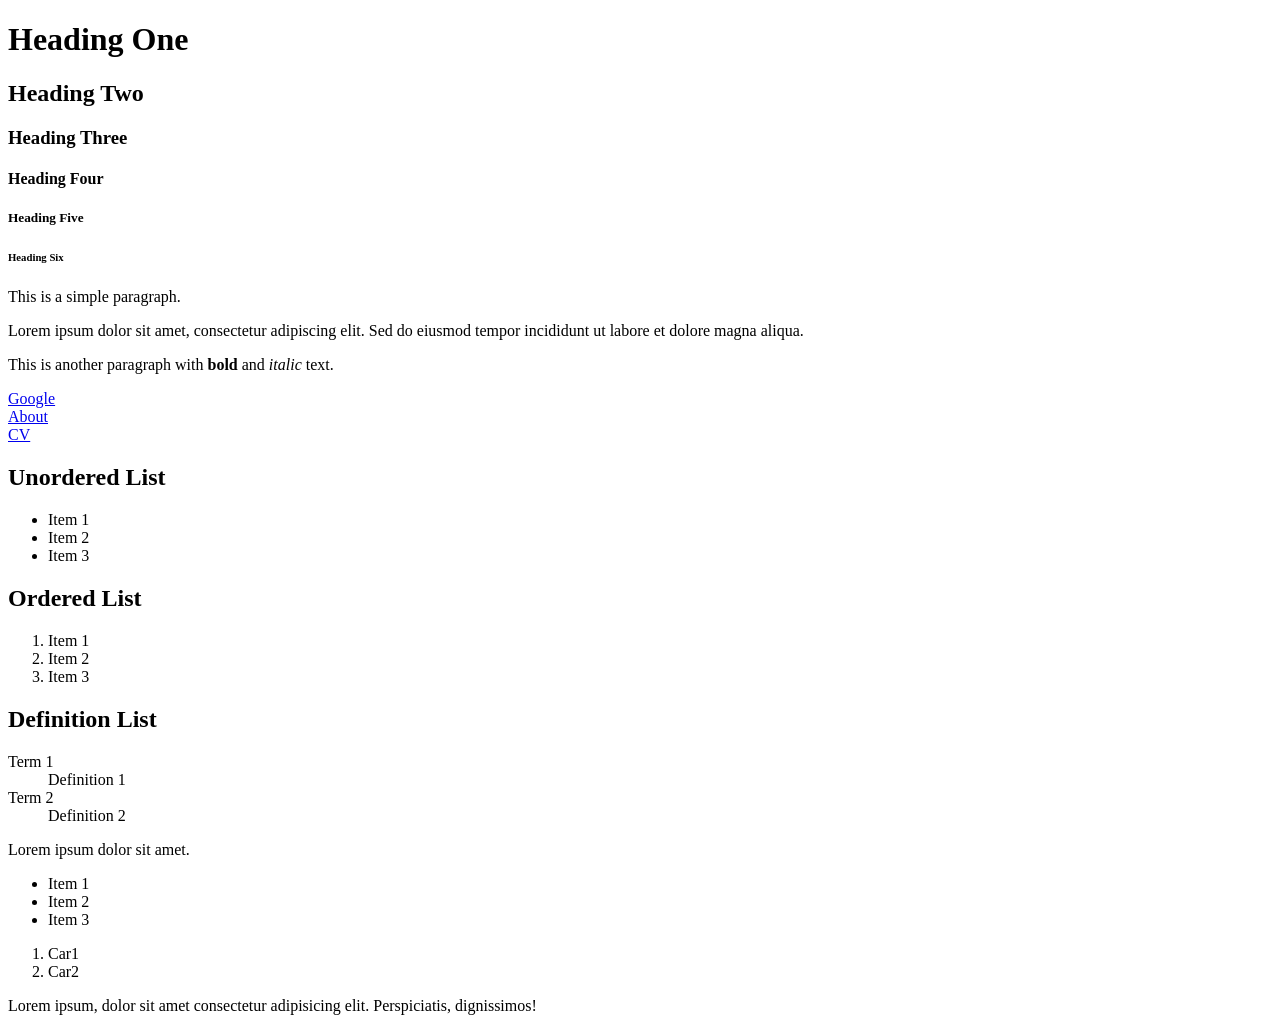
<file: index.html>
<!DOCTYPE html>
<html>      
    <head>
        <title>My First HTML Page</title>

    </head>
    <body>
        <!-- This is my first HTML page. -->
        <!-- Heading -->
         <h1>Heading One</h1>
         <h2>Heading Two</h2>
         <h3>Heading Three</h3>
         <h4>Heading Four</h4>
         <h5>Heading Five</h5>
         <h6>Heading Six</h6>

        <!-- Paragraph -->
         <p>This is a simple paragraph.</p>
         <p>Lorem ipsum dolor sit amet, consectetur adipiscing elit. 
            Sed do eiusmod tempor incididunt ut labore et dolore magna aliqua.
         </p>
         <p>
            This is another paragraph with <strong>bold</strong> and <em>italic</em> text.       
        </p>

        <p>
            <a href="https://www.google.com/" target="_blank">Google</a>
            <br>
            <a href="about.html">About</a>
            <br>
            <a href="CV.html">CV</a>
        </p>

        <!-- Lists -->
         <h2>Unordered List</h2>
         <ul>
            <li>Item 1</li>
            <li>Item 2</li>
            <li>Item 3</li>
         </ul>

         <h2>Ordered List</h2>
         <ol>
            <li>Item 1</li>
            <li>Item 2</li>
            <li>Item 3</li>
         </ol>

         <h2>Definition List</h2>
         <dl>
            <dt>Term 1</dt>
            <dd>Definition 1</dd>
            <dt>Term 2</dt>
            <dd>Definition 2</dd>
         </dl>

         <p>
            Lorem ipsum dolor sit amet.
         </p>

         <ul>
            <li>Item 1</li>
            <li>Item 2</li>
            <li>Item 3</li>            
         </ul>

         <ol>
            <li>Car1</li>
            <li>Car2</li>
         </ol>

         <p>
            Lorem ipsum, dolor sit amet consectetur adipisicing elit. Perspiciatis, dignissimos!
         </p>



                
    
    </body>
</html>
</file>
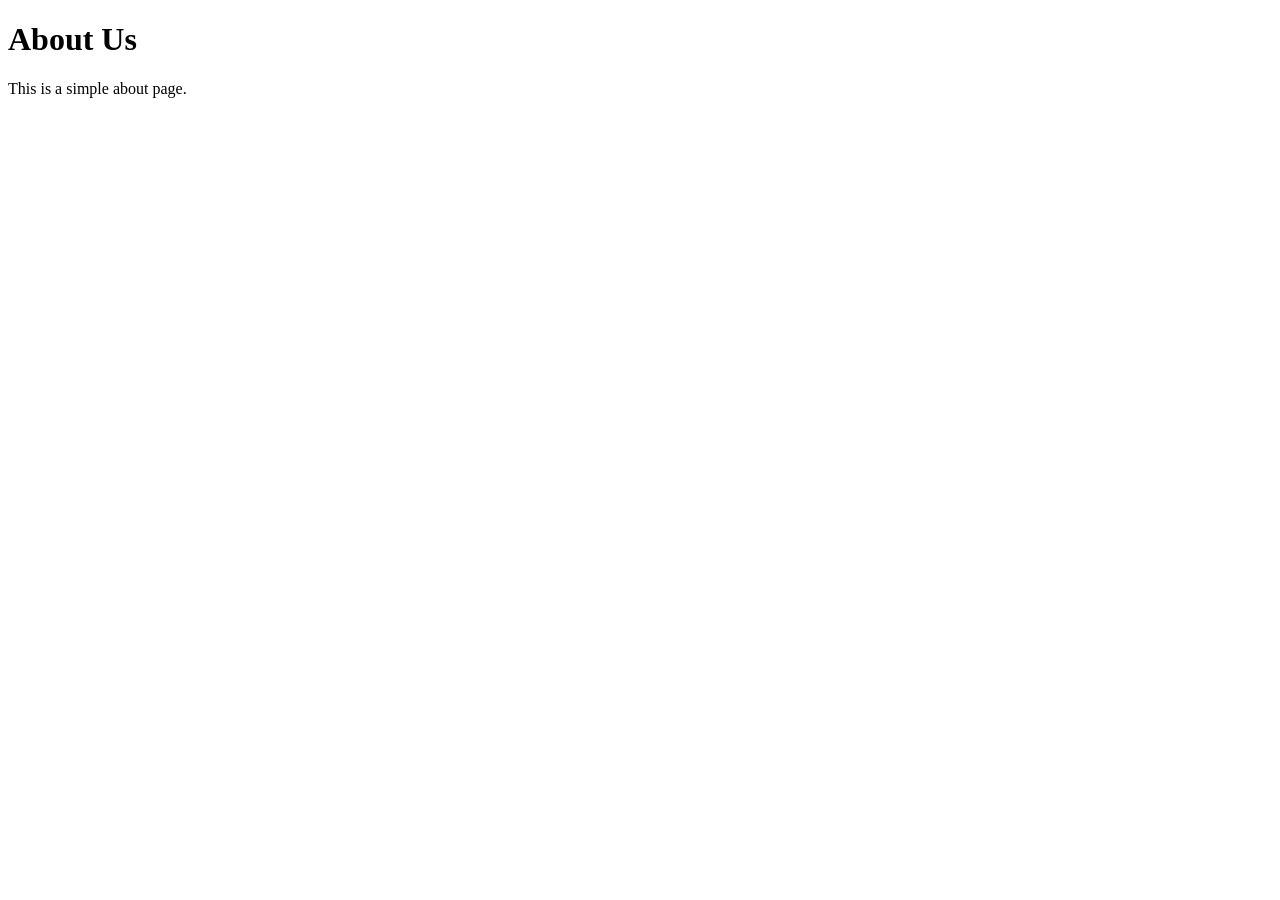
<file: about.html>
<!DOCTYPE html>
<html lang="en">
<head>
    <meta charset="UTF-8">
    <meta name="viewport" content="width=device-width, initial-scale=1.0">
    <title>About Us</title>
</head>
<body>
    <h1>About Us</h1>
    <p>This is a simple about page.</p>
</body>
</html>
</file>
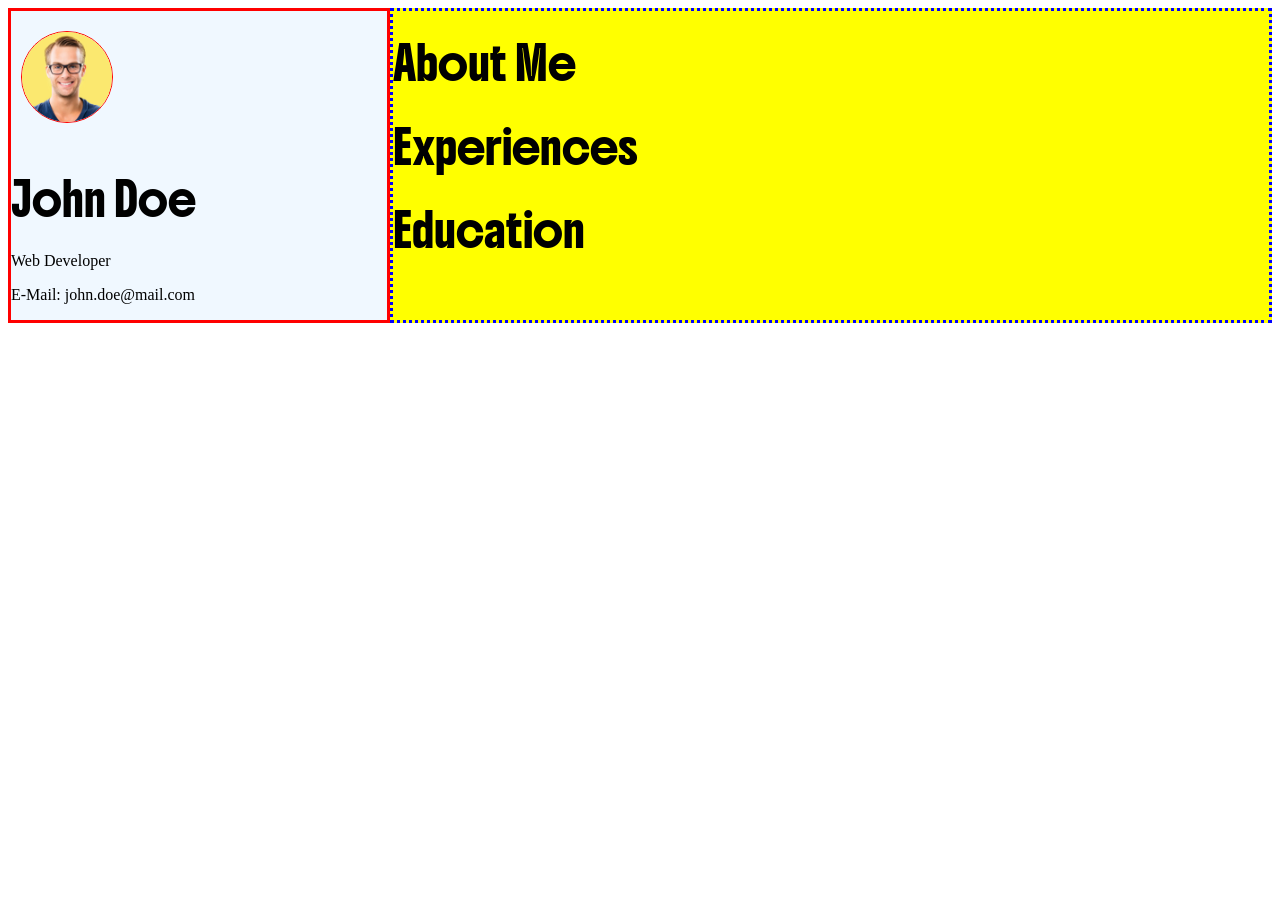
<file: CV.html>
<!DOCTYPE html>
<html lang="en">
<head>
    <meta charset="UTF-8">
    <meta name="viewport" content="width=device-width, initial-scale=1.0">
    <title>CV</title>
    <link rel="stylesheet" href="CV.css">
</head>
<body>
    <div class="flex-container">
        <!--Left Box-->
        <div class="left">
            <div>
                <img src="./images/John.webp" alt="">
            </div>

            <h1>John Doe</h1>
            <p>Web Developer</p>
            <p>E-Mail: john.doe@mail.com</p>

        </div>

        <!--Right Box-->
        <div class="right">
            <div>
                <h1>About Me</h1>
            </div>

            <div>
                <h1>Experiences</h1>
            </div>

            <div>
                <h1>Education</h1>
            </div>


            

        </div>
    </div>

    
</body>
</html>
</file>
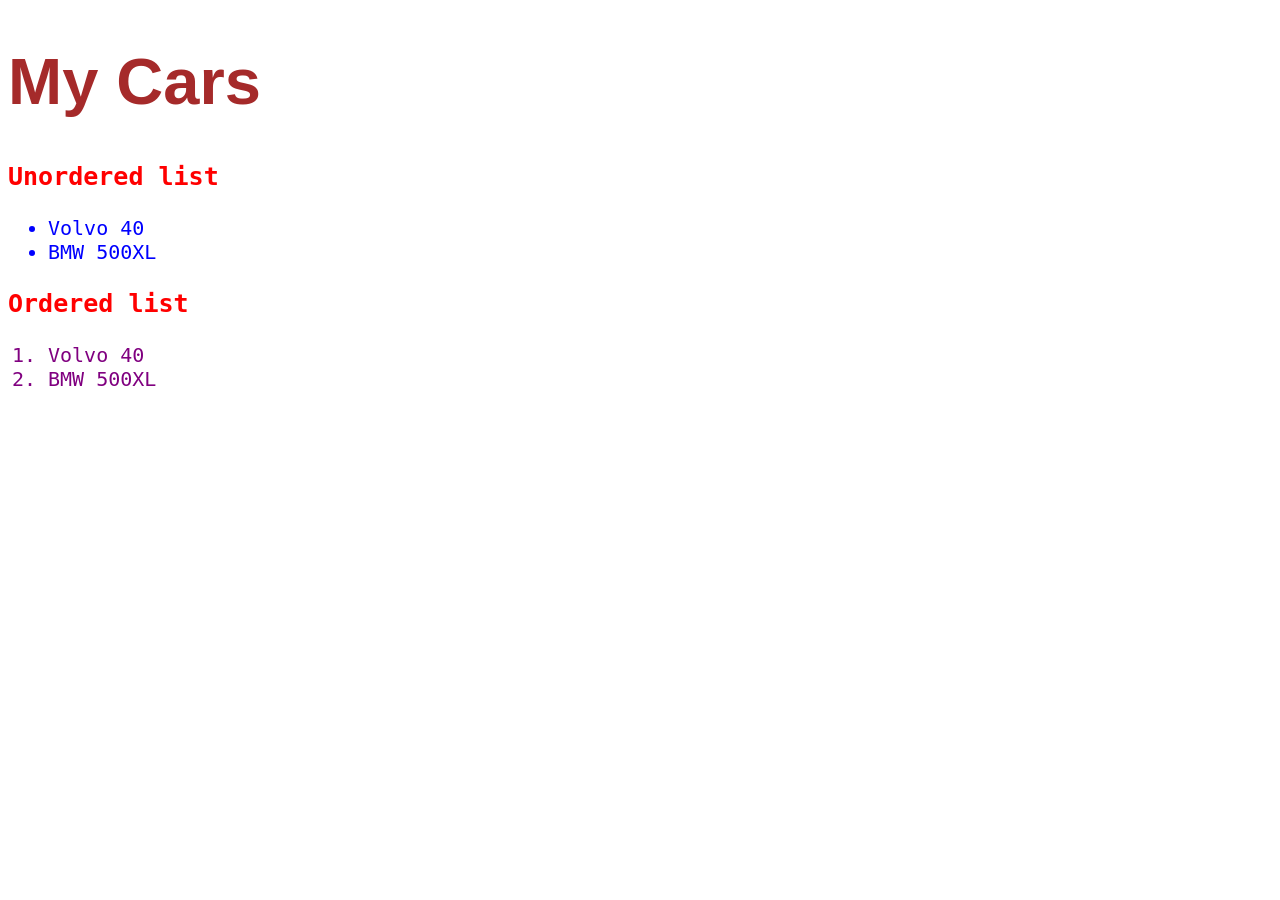
<file: test1.html>
<!DOCTYPE html>
<html lang="en">
<head>    
    <title>My Cars</title>
    <!-- <style>
        h1{
            color: red;
            font-size: 80px;
            font-family: 'Franklin Gothic Medium', 'Arial Narrow', Arial, sans-serif;
        }
    </style> -->
    <link rel="stylesheet" href="test1.css">    
</head>
<body>
    <!-- <h1 style="color: blue; font-size: 60px;">My Cars</h1> -->
    <h1>My Cars</h1>

    <h3>Unordered list</h3>
    <ul>
        <li>Volvo 40</li>
        <li>BMW 500XL</li>
    </ul>

    <h3>Ordered list</h3>
    <ol>
        <li>Volvo 40</li>
        <li>BMW 500XL</li>
    </ol>


    
</body>
</html>
</file>
<file: CV.css>
@import url('https://fonts.googleapis.com/css2?family=Boldonse&family=Playwrite+GB+J:ital,wght@0,100..400;1,100..400&display=swap');

.flex-container{
    display: flex;
}
.left{
    border: 3px;
    border-style: solid;
    border-color: red;
    /* height: 150px; */
    height: auto;
    /* width: 150px; */
    width: 30%;
    background-color: aliceblue;
}

.right{
    border: 3px;
    border-style: dotted;
    border-color: blue;
    /* height: 150px; */
    height: auto;
    /* width: 150px; */
    width: 70%;
    background-color: yellow;
}

img{
    width: 90px;
    height: auto;
    margin: 20px 10px 20px 10px;
    border-radius: 50%;
    border-color: red;
    border-style: solid;
    border-width: 1px;
}

h1 {
  font-family: "Boldonse", system-ui;
  font-weight: 400;
  font-style: normal;
}
</file>
<file: test1.css>
h1{
    color:brown;
    font-size: 65px;
    font-family: 'Lucida Sans', 'Lucida Sans Regular', 'Lucida Grande', 'Lucida Sans Unicode', Geneva, Verdana, sans-serif;
}

h3{
    color: red;
    font-size: 25px;
    font-family: monospace;
}

ul{
    color: blue;
    font-size: 20px;
    font-family: monospace;
}

ol{
    color: purple;
    font-size: 20px;
    font-family: monospace;
}
</file>
